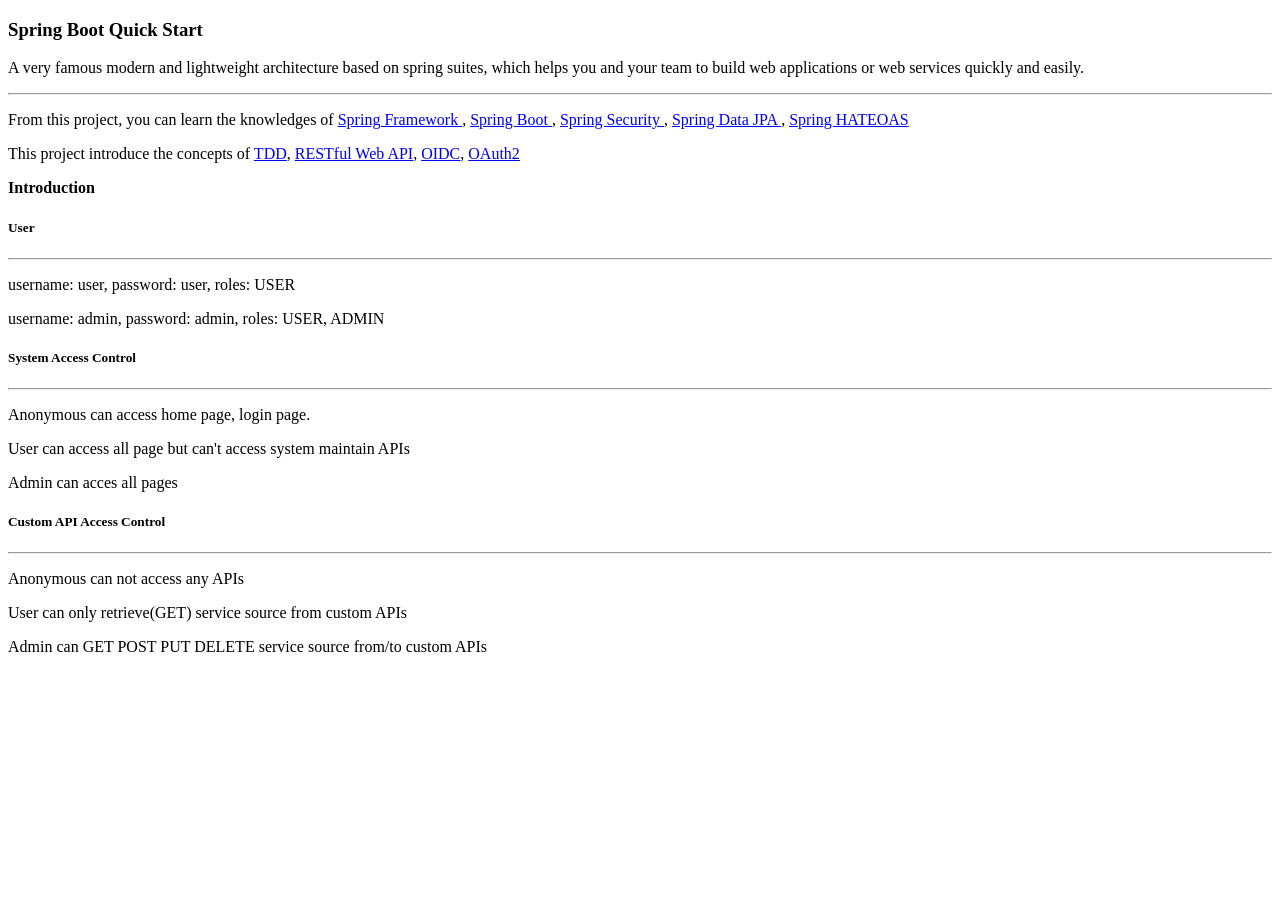
<file: Simulateur/src/main/resources/templates/index.html>
<!DOCTYPE html>
<html xmlns:th="http://www.thymeleaf.org">
<head th:replace="Layout:: head(~{::title}, ~{})">
  <title th:text="#{home.title} + ' | ' + #{app.title}">首页</title>
</head>
<body th:replace="Layout:: body('home', ~{::content} , ~{})">
	<div th:fragment="content">
		<div class="jumbotron">
			<h3 class="display-3" th:text="#{app.title}">Spring Boot Quick Start</h3>
			<p class="lead" th:text="#{home.jumbotron.lead}">A very famous modern and lightweight architecture based on spring suites, which helps you and your team to build web applications or web services quickly and easily.</p>
			<hr class="my-3">
			<p>
				<span th:text="#{home.jumbotron.p.learning}">From this project, you can learn the knowledges of </span>
				<a href="http://projects.spring.io/spring-framework/" target="_blank">Spring Framework </a>,
				<a href="http://projects.spring.io/spring-boot/" target="_blank">Spring Boot </a>,  
				<a href="http://projects.spring.io/spring-security/" target="_blank">Spring Security </a>,
				<a href="http://projects.spring.io/spring-data-jpa/" target="_blank">Spring Data JPA </a>,  
				<a href="http://projects.spring.io/spring-hateoas/" target="_blank">Spring HATEOAS </a>
				<span th:text="#{home.jumbotron.p.so.on}"></span>
			</p>
			<p>
				<span th:text="#{home.jumbotron.p.intro}">This project introduce the concepts of </span>
				<a href="http://www.agiledata.org/essays/tdd.html" target="_blank">TDD</a>,
				<a href="http://www.restfulwebapis.com/" target="_blank">RESTful Web API</a>,
				<a href="http://openid.net/connect/" target="_blank">OIDC</a>,
				<a href="https://oauth.net/2/" target="_blank">OAuth2</a> 
				<span th:text="#{home.jumbotron.p.so.on}"></span>
			</p>
		</div>
		
		<div class="container">
			<div class="card my-5">
				<div class="card-header">
					<b th:text="#{home.introduction}">Introduction</b>
				</div>
				<div class="card-body">
					<h5 class="card-title" th:text="#{home.introduction.user}">User</h5>
					<hr class="my-3">
					<p class="card-text" th:text="#{home.introduction.user.p.user}">username: user, password: user, roles: USER</p>
					<p class="card-text" th:text="#{home.introduction.user.p.admin}">username: admin, password: admin, roles: USER, ADMIN</p>
					
					<h5 class="card-title mt-5" th:text="#{home.introduction.sys}">System Access Control</h5>
					<hr class="my-3">
					<p class="card-text" th:text="#{home.introduction.sys.p.anonymous}">Anonymous can access home page, login page.</p>
					<p class="card-text" th:text="#{home.introduction.sys.p.user}">User can access all page but can't access system maintain APIs</p>
					<p class="card-text" th:text="#{home.introduction.sys.p.admin}">Admin can acces all pages</p>
					
					<h5 class="card-title mt-5" th:text="#{home.introduction.api}">Custom API Access Control</h5>
					<hr class="my-3">
					<p class="card-text" th:text="#{home.introduction.api.p.anonymous}">Anonymous can not access any APIs</p>
					<p class="card-text" th:text="#{home.introduction.api.p.user}">User can only retrieve(GET) service source from custom APIs</p>
					<p class="card-text" th:text="#{home.introduction.api.p.admin}">Admin can GET POST PUT DELETE service source from/to custom APIs</p>
				</div>
			</div>
		</div>
	</div>
</body>
</html>
</file>
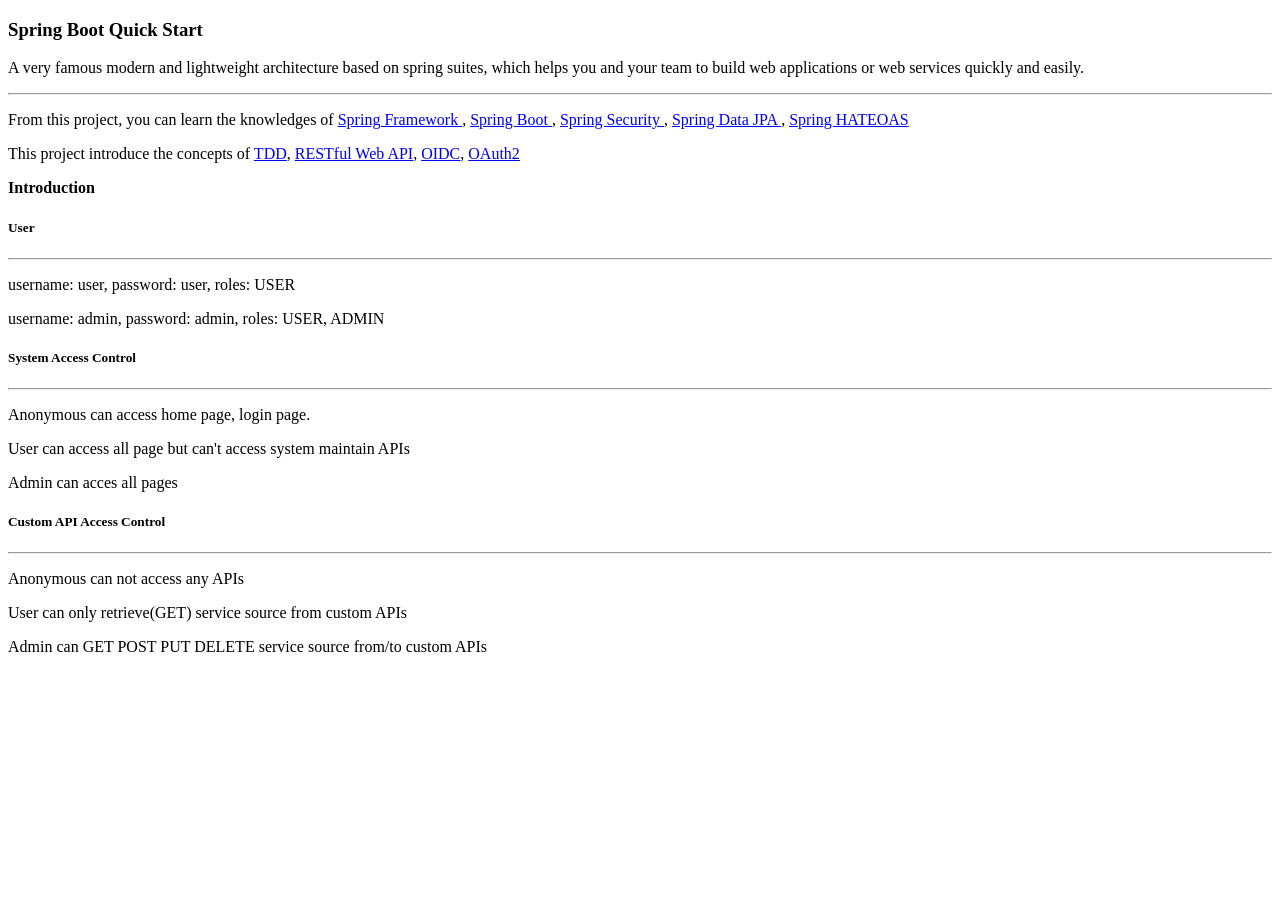
<file: rest/Simulateur/src/main/resources/templates/index.html>
<!DOCTYPE html>
<html xmlns:th="http://www.thymeleaf.org">
<head th:replace="Layout:: head(~{::title}, ~{})">
  <title th:text="#{home.title} + ' | ' + #{app.title}">首页</title>
</head>
<body th:replace="Layout:: body('home', ~{::content} , ~{})">
	<div th:fragment="content">
		<div class="jumbotron">
			<h3 class="display-3" th:text="#{app.title}">Spring Boot Quick Start</h3>
			<p class="lead" th:text="#{home.jumbotron.lead}">A very famous modern and lightweight architecture based on spring suites, which helps you and your team to build web applications or web services quickly and easily.</p>
			<hr class="my-3">
			<p>
				<span th:text="#{home.jumbotron.p.learning}">From this project, you can learn the knowledges of </span>
				<a href="http://projects.spring.io/spring-framework/" target="_blank">Spring Framework </a>,
				<a href="http://projects.spring.io/spring-boot/" target="_blank">Spring Boot </a>,  
				<a href="http://projects.spring.io/spring-security/" target="_blank">Spring Security </a>,
				<a href="http://projects.spring.io/spring-data-jpa/" target="_blank">Spring Data JPA </a>,  
				<a href="http://projects.spring.io/spring-hateoas/" target="_blank">Spring HATEOAS </a>
				<span th:text="#{home.jumbotron.p.so.on}"></span>
			</p>
			<p>
				<span th:text="#{home.jumbotron.p.intro}">This project introduce the concepts of </span>
				<a href="http://www.agiledata.org/essays/tdd.html" target="_blank">TDD</a>,
				<a href="http://www.restfulwebapis.com/" target="_blank">RESTful Web API</a>,
				<a href="http://openid.net/connect/" target="_blank">OIDC</a>,
				<a href="https://oauth.net/2/" target="_blank">OAuth2</a> 
				<span th:text="#{home.jumbotron.p.so.on}"></span>
			</p>
		</div>
		
		<div class="container">
			<div class="card my-5">
				<div class="card-header">
					<b th:text="#{home.introduction}">Introduction</b>
				</div>
				<div class="card-body">
					<h5 class="card-title" th:text="#{home.introduction.user}">User</h5>
					<hr class="my-3">
					<p class="card-text" th:text="#{home.introduction.user.p.user}">username: user, password: user, roles: USER</p>
					<p class="card-text" th:text="#{home.introduction.user.p.admin}">username: admin, password: admin, roles: USER, ADMIN</p>
					
					<h5 class="card-title mt-5" th:text="#{home.introduction.sys}">System Access Control</h5>
					<hr class="my-3">
					<p class="card-text" th:text="#{home.introduction.sys.p.anonymous}">Anonymous can access home page, login page.</p>
					<p class="card-text" th:text="#{home.introduction.sys.p.user}">User can access all page but can't access system maintain APIs</p>
					<p class="card-text" th:text="#{home.introduction.sys.p.admin}">Admin can acces all pages</p>
					
					<h5 class="card-title mt-5" th:text="#{home.introduction.api}">Custom API Access Control</h5>
					<hr class="my-3">
					<p class="card-text" th:text="#{home.introduction.api.p.anonymous}">Anonymous can not access any APIs</p>
					<p class="card-text" th:text="#{home.introduction.api.p.user}">User can only retrieve(GET) service source from custom APIs</p>
					<p class="card-text" th:text="#{home.introduction.api.p.admin}">Admin can GET POST PUT DELETE service source from/to custom APIs</p>
				</div>
			</div>
		</div>
	</div>
</body>
</html>
</file>
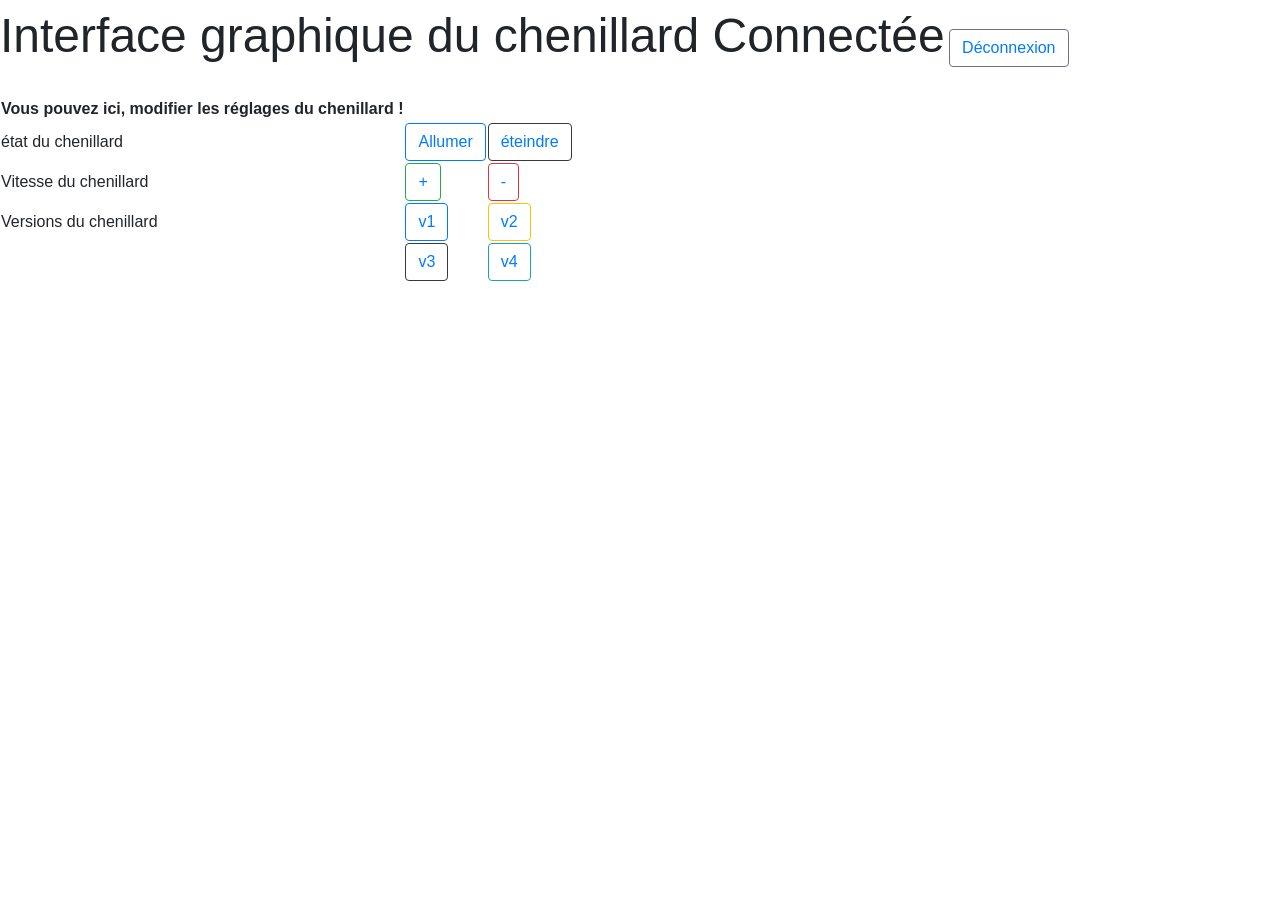
<file: rest/page.HTML>
<!DOCTYPE html>
<html>
<head>
	<title>Chenillard</title>
	<link rel="stylesheet" href="https://stackpath.bootstrapcdn.com/bootstrap/4.4.1/css/bootstrap.min.css" integrity="sha384-Vkoo8x4CGsO3+Hhxv8T/Q5PaXtkKtu6ug5TOeNV6gBiFeWPGFN9MuhOf23Q9Ifjh" crossorigin="anonymous">
	<link rel="stylesheet" href="https://fonts.googleapis.com/css?family=Source+Code+Pro:200,900" >
	<link rel="stylesheet" href="./style.css" >
<th><Font size="10">Interface graphique du chenillard Connect&eacute;e</Font></th>
</head>
<body>
	
<table>
	<tbody>

			
				<th>Vous pouvez ici, modifier les r&eacute;glages du chenillard !</th>

				<button type="button" class="btn btn-outline-secondary" style="color:white"> <a href="http://localhost:8080/chenillard/logOut"> D&eacute;connexion </a></button> </td>
			


			<tr>
	<td>&eacute;tat du chenillard</td>
<td>
<button type="button" class="btn btn-outline-primary" style="color:white"> <a href="http://localhost:8080/chenillard/allumer"> Allumer </a></button> </td>
	<td>
<button type="button" class="btn btn-outline-dark"> <a href="http://localhost:8080/chenillard/eteindre"> &eacute;teindre </a></button> </td>
<td>
</tr>

<tr>
<td>Vitesse du chenillard</td>
<td>
<button type="button" class="btn btn-outline-success"> <a href="http://localhost:8080/chenillard//vitesseUP"> + </a></button> </td>
<td>
<button type="button" class="btn btn-outline-danger"> <a href="http://localhost:8080/chenillard//vitesseDOWN"> - </a></button> </td>
</tr>
<tr></tr>

			<tr>
				<td>Versions du chenillard</td>
			<td> <button type="button" class="btn btn-outline-primary" > <a href="http://localhost:8080/chenillard/chenillardv1"> v1 </a></button> </td>
<td>
<button type="button" class="btn btn-outline-warning"> <a href="http://localhost:8080/chenillard/chenillardv2"> v2 </a></button></td>
</tr>
<tr>
	<td></td>
<td>
<button type="button" class="btn btn-outline-dark"> <a href="http://localhost:8080/chenillard/chenillardv3"> v3 </a></button></td>
<td>
<button type="button" class="btn btn-outline-info"> <a href="http://localhost:8080/chenillard/chenillardv4"> v4 </a></button></td>
<br></br>
</tr>
<tr>
</tr>



</tbody>
</table>
</body>
</html>
</file>
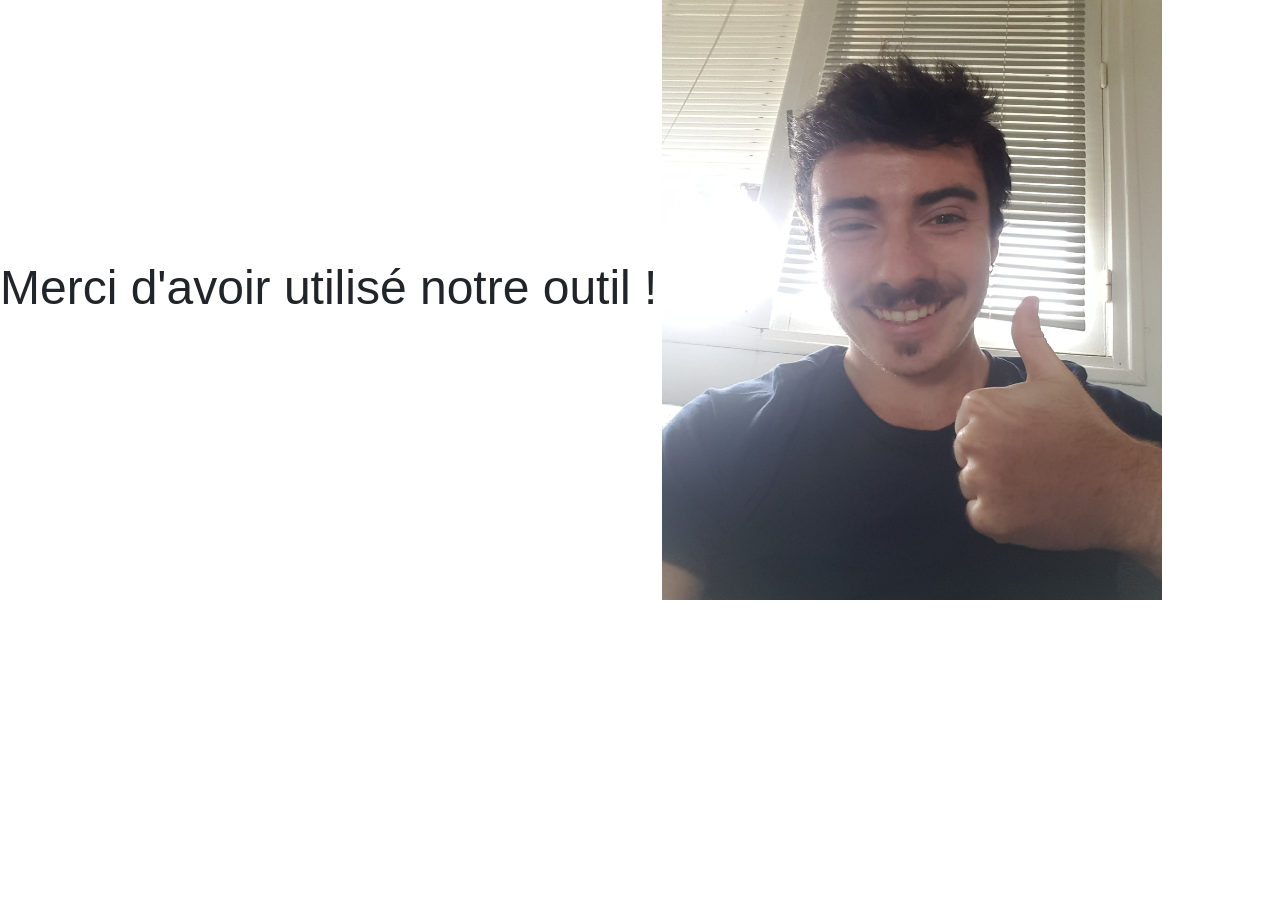
<file: rest/page2.HTML>
<!DOCTYPE html>
<html>
<head>
	<title> </title>
	<link rel="stylesheet" href="https://stackpath.bootstrapcdn.com/bootstrap/4.4.1/css/bootstrap.min.css" integrity="sha384-Vkoo8x4CGsO3+Hhxv8T/Q5PaXtkKtu6ug5TOeNV6gBiFeWPGFN9MuhOf23Q9Ifjh" crossorigin="anonymous">
	<link rel="stylesheet" href="https://fonts.googleapis.com/css?family=Source+Code+Pro:200,900" >
<th><Font size="10">Merci d'avoir utilis&eacute; notre outil !</Font></th>


</head>
<body>
<img src="./zuper.jpg"  width="500" height="600">

</body>
</html>
</file>
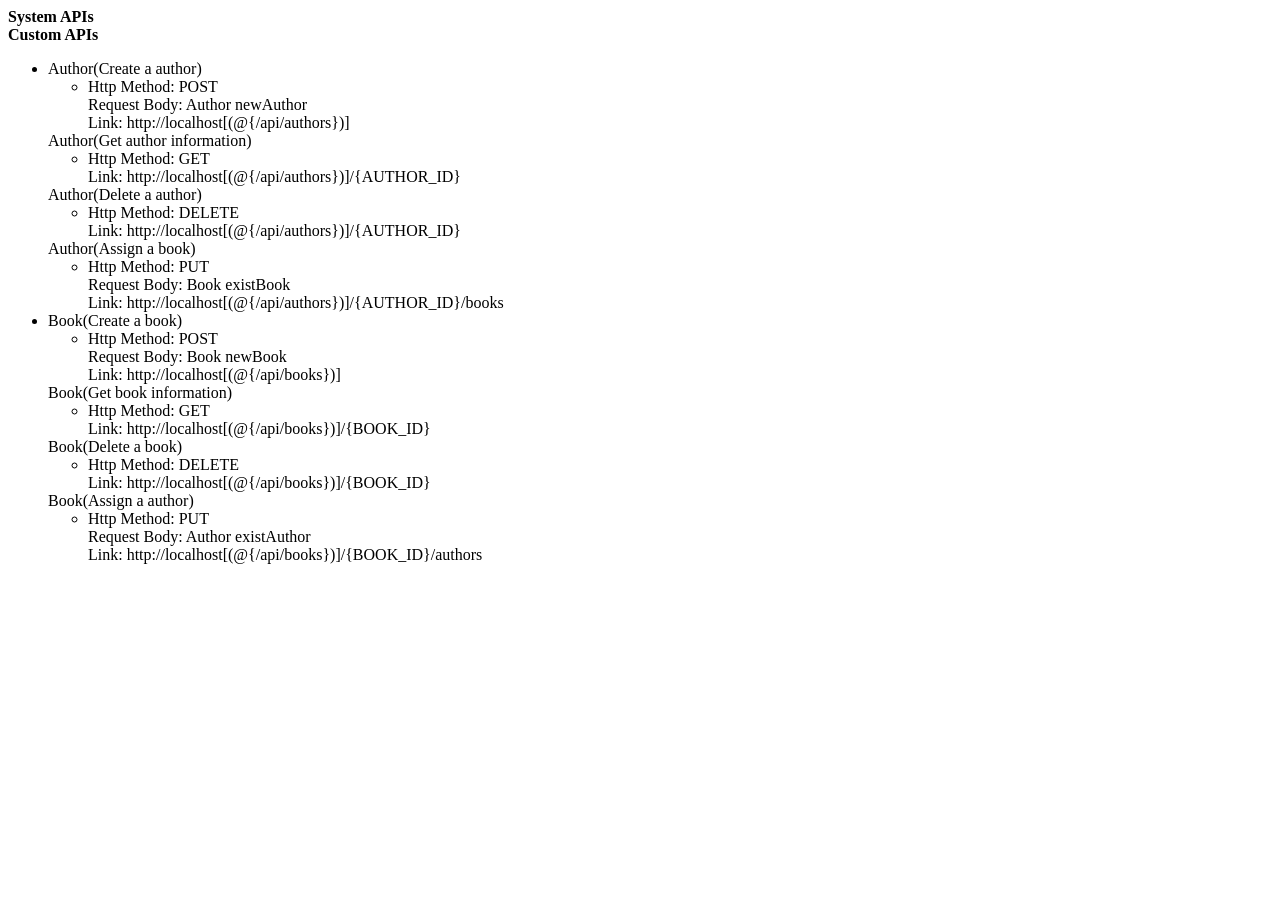
<file: Simulateur/src/main/resources/templates/api.html>
<!DOCTYPE html>
<html xmlns:th="http://www.thymeleaf.org">
<head th:replace="Layout:: head(~{::title}, ~{})">
  <title th:text="APIs + ' | ' + #{app.title}">APIs</title>
</head>
<body th:replace="Layout:: body('webapi', ~{::content} , ~{::script})">
	<div th:fragment="content" class="container mt-5">
		<div class="card">
			<div class="card-header">
				<b th:text="#{api.sys}">System APIs</b>
			</div>
			
			<div class="card-body" id="sysapi">
				
			</div>
		</div>
		
		<div class="card my-5">
			<div class="card-header">
				<b th:text="#{api.custom}">Custom APIs</b>
			</div>
			
			<div class="card-body">
				<ul>
					<li>
						Author(Create a author)
						<ul>
							<li>
								Http Method: <span class="text-danger">POST</span><br>
								Request Body: <span class="text-danger">Author newAuthor</span><br>
								Link: <span class="text-danger">http://localhost[(@{/api/authors})]</span>
							</li>
						</ul>
						Author(Get author information)
						<ul>
							<li>
								Http Method: <span class="text-danger">GET</span><br>
								Link: <span class="text-danger">http://localhost[(@{/api/authors})]/{AUTHOR_ID}</span>
							</li>
						</ul>
						Author(Delete a author)
						<ul>
							<li>
								Http Method: <span class="text-danger">DELETE</span><br>
								Link: <span class="text-danger">http://localhost[(@{/api/authors})]/{AUTHOR_ID}</span>
							</li>
						</ul>
						Author(Assign a book)
						<ul>
							<li>
								Http Method: <span class="text-danger">PUT</span><br>
								Request Body: <span class="text-danger">Book existBook</span><br>
								Link: <span class="text-danger">http://localhost[(@{/api/authors})]/{AUTHOR_ID}/books</span>
							</li>
						</ul>
						
					</li>
					<li>
						Book(Create a book)
						<ul>
							<li>
								Http Method: <span class="text-danger">POST</span><br>
								Request Body: <span class="text-danger">Book newBook</span><br>
								Link: <span class="text-danger">http://localhost[(@{/api/books})]</span>
							</li>
						</ul>
						Book(Get book information)
						<ul>
							<li>
								Http Method: <span class="text-danger">GET</span><br>
								Link: <span class="text-danger">http://localhost[(@{/api/books})]/{BOOK_ID}</span>
							</li>
						</ul>
						Book(Delete a book)
						<ul>
							<li>
								Http Method: <span class="text-danger">DELETE</span><br>
								Link: <span class="text-danger">http://localhost[(@{/api/books})]/{BOOK_ID}</span>
							</li>
						</ul>
						Book(Assign a author)
						<ul>
							<li>
								Http Method: <span class="text-danger">PUT</span><br>
								Request Body: <span class="text-danger">Author existAuthor</span><br>
								Link: <span class="text-danger">http://localhost[(@{/api/books})]/{BOOK_ID}/authors</span>
							</li>
						</ul>
						
					</li>
				</ul>
			</div>
		</div>
	</div>
	
	<script th:inline="javascript">
		$.get('[(@{/actuator})]', function(data){
			if(data && data.links){
				console.log(data);
				var html = '<ul>';
				for(var i = 0; i< data.links.length; i++){
					html += '<li><span>' + data.links[i].rel + '</span><br><a href='+data.links[i].href+ '>' + data.links[i].href + '</a></li>';
				}
				html +='</ul>';
				
				$('#sysapi').html(html);
			}else{
				$('#sysapi').html('No content');
			}
			
		});
	</script>
</body>
</html>
</file>
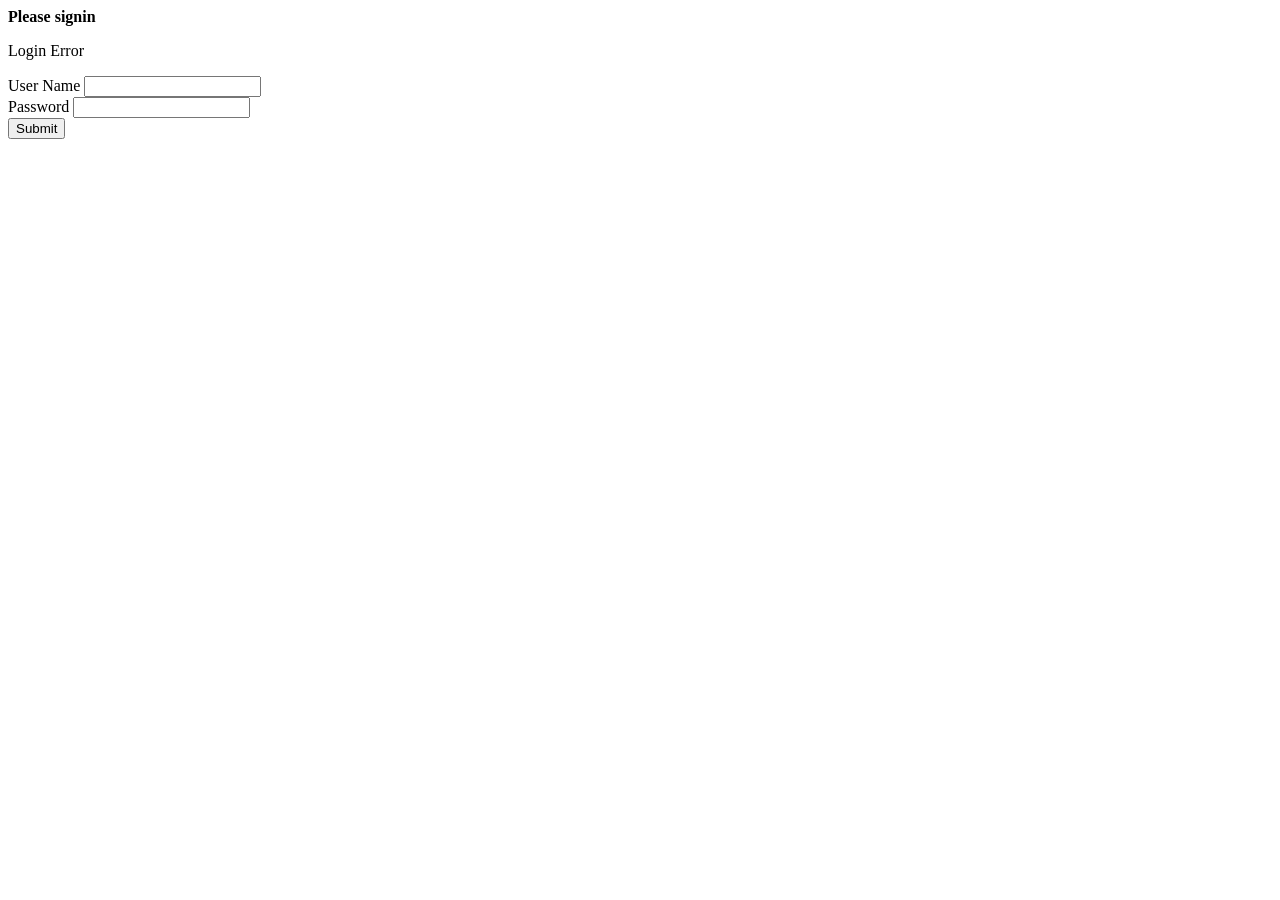
<file: Simulateur/src/main/resources/templates/signin.html>
<!DOCTYPE html>
<html xmlns:th="http://www.thymeleaf.org">
<head th:replace="Layout:: head(~{::title}, ~{})">
  <title th:text="#{signin.title} + ' | ' + #{app.title}">Signin</title>
</head>
<body th:replace="Layout:: body('home', ~{::content} , ~{})">
	<div th:fragment="content" class="container my-t py-5">
		<div class="card mt-5">
			<div class="card-header text-center">
				<b th:text="#{signin.please}">Please signin</b>
			</div>
			
			<div class="card-body" id="sysapi">
				<form th:action="@{/signin}" th:method="post">
					<div class="alert alert-danger" th:if="${param.error != null && session.SPRING_SECURITY_LAST_EXCEPTION != null}">
						<p th:text="${session.SPRING_SECURITY_LAST_EXCEPTION.message}" class="mb-0">Login Error</p>
					</div>
					<div class="form-group">
						<label for="username" th:text="#{user.name}">User Name</label>
						<input type="text" class="form-control form-control-lg" id="username" name="username" th:placeholder="#{user.name.placeholder}" required>
						<small class="form-text text-muted" th:text="#{user.name.help}"></small>
					</div>
					<div class="form-group">
						<label for="password" th:text="#{user.password}">Password</label>
						<input type="password" class="form-control form-control-lg" id="password" name="password"  th:placeholder="#{user.password.placeholder}" required>
						<small class="form-text text-muted" th:text="#{user.password.help}"></small>
					</div>
					<button type="submit" class="btn btn-primary" th:text="#{signin.submit}">Submit</button>
				</form>
			</div>
		</div>
	</div>
</body>
</html>
</file>
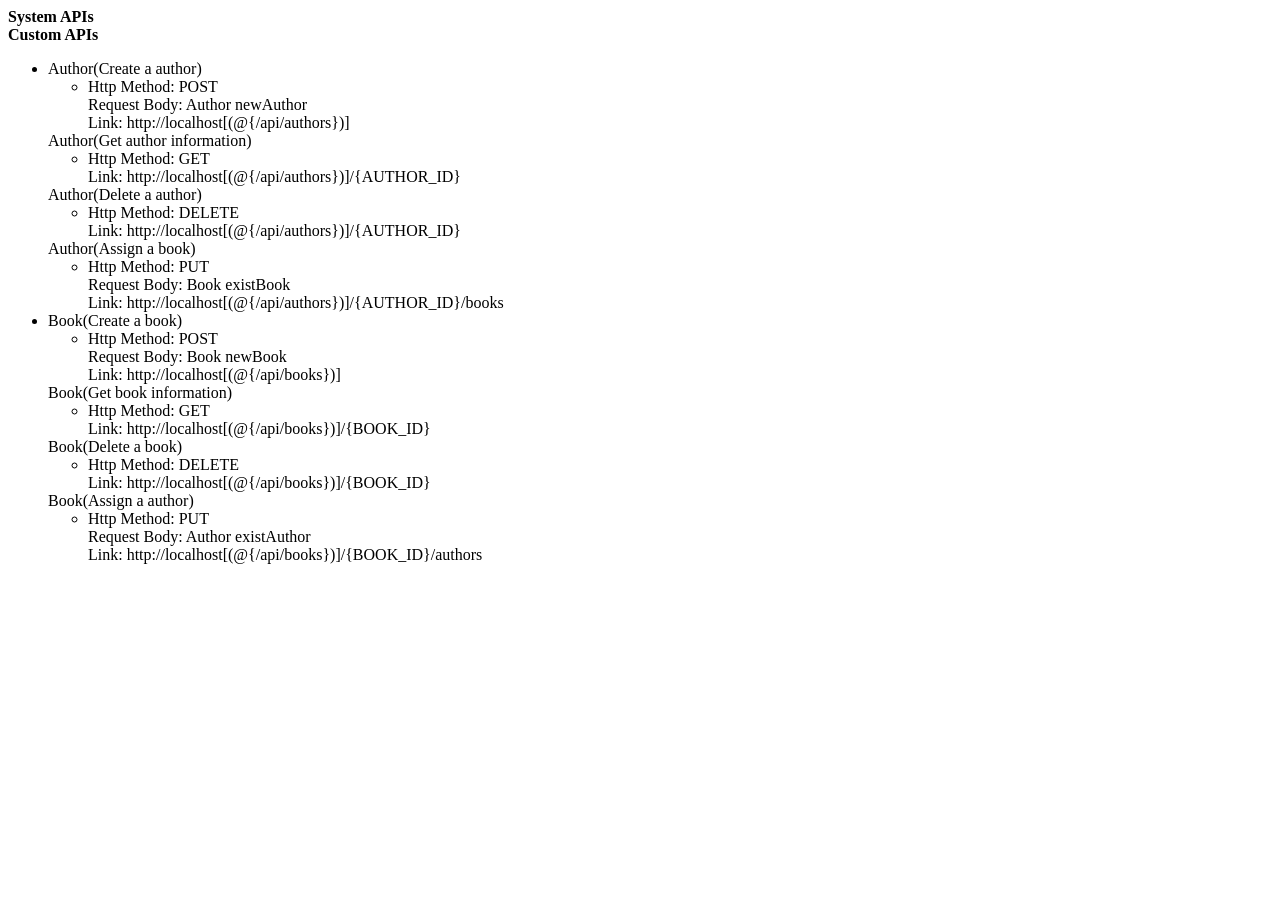
<file: rest/Simulateur/src/main/resources/templates/api.html>
<!DOCTYPE html>
<html xmlns:th="http://www.thymeleaf.org">
<head th:replace="Layout:: head(~{::title}, ~{})">
  <title th:text="APIs + ' | ' + #{app.title}">APIs</title>
</head>
<body th:replace="Layout:: body('webapi', ~{::content} , ~{::script})">
	<div th:fragment="content" class="container mt-5">
		<div class="card">
			<div class="card-header">
				<b th:text="#{api.sys}">System APIs</b>
			</div>
			
			<div class="card-body" id="sysapi">
				
			</div>
		</div>
		
		<div class="card my-5">
			<div class="card-header">
				<b th:text="#{api.custom}">Custom APIs</b>
			</div>
			
			<div class="card-body">
				<ul>
					<li>
						Author(Create a author)
						<ul>
							<li>
								Http Method: <span class="text-danger">POST</span><br>
								Request Body: <span class="text-danger">Author newAuthor</span><br>
								Link: <span class="text-danger">http://localhost[(@{/api/authors})]</span>
							</li>
						</ul>
						Author(Get author information)
						<ul>
							<li>
								Http Method: <span class="text-danger">GET</span><br>
								Link: <span class="text-danger">http://localhost[(@{/api/authors})]/{AUTHOR_ID}</span>
							</li>
						</ul>
						Author(Delete a author)
						<ul>
							<li>
								Http Method: <span class="text-danger">DELETE</span><br>
								Link: <span class="text-danger">http://localhost[(@{/api/authors})]/{AUTHOR_ID}</span>
							</li>
						</ul>
						Author(Assign a book)
						<ul>
							<li>
								Http Method: <span class="text-danger">PUT</span><br>
								Request Body: <span class="text-danger">Book existBook</span><br>
								Link: <span class="text-danger">http://localhost[(@{/api/authors})]/{AUTHOR_ID}/books</span>
							</li>
						</ul>
						
					</li>
					<li>
						Book(Create a book)
						<ul>
							<li>
								Http Method: <span class="text-danger">POST</span><br>
								Request Body: <span class="text-danger">Book newBook</span><br>
								Link: <span class="text-danger">http://localhost[(@{/api/books})]</span>
							</li>
						</ul>
						Book(Get book information)
						<ul>
							<li>
								Http Method: <span class="text-danger">GET</span><br>
								Link: <span class="text-danger">http://localhost[(@{/api/books})]/{BOOK_ID}</span>
							</li>
						</ul>
						Book(Delete a book)
						<ul>
							<li>
								Http Method: <span class="text-danger">DELETE</span><br>
								Link: <span class="text-danger">http://localhost[(@{/api/books})]/{BOOK_ID}</span>
							</li>
						</ul>
						Book(Assign a author)
						<ul>
							<li>
								Http Method: <span class="text-danger">PUT</span><br>
								Request Body: <span class="text-danger">Author existAuthor</span><br>
								Link: <span class="text-danger">http://localhost[(@{/api/books})]/{BOOK_ID}/authors</span>
							</li>
						</ul>
						
					</li>
				</ul>
			</div>
		</div>
	</div>
	
	<script th:inline="javascript">
		$.get('[(@{/actuator})]', function(data){
			if(data && data.links){
				console.log(data);
				var html = '<ul>';
				for(var i = 0; i< data.links.length; i++){
					html += '<li><span>' + data.links[i].rel + '</span><br><a href='+data.links[i].href+ '>' + data.links[i].href + '</a></li>';
				}
				html +='</ul>';
				
				$('#sysapi').html(html);
			}else{
				$('#sysapi').html('No content');
			}
			
		});
	</script>
</body>
</html>
</file>
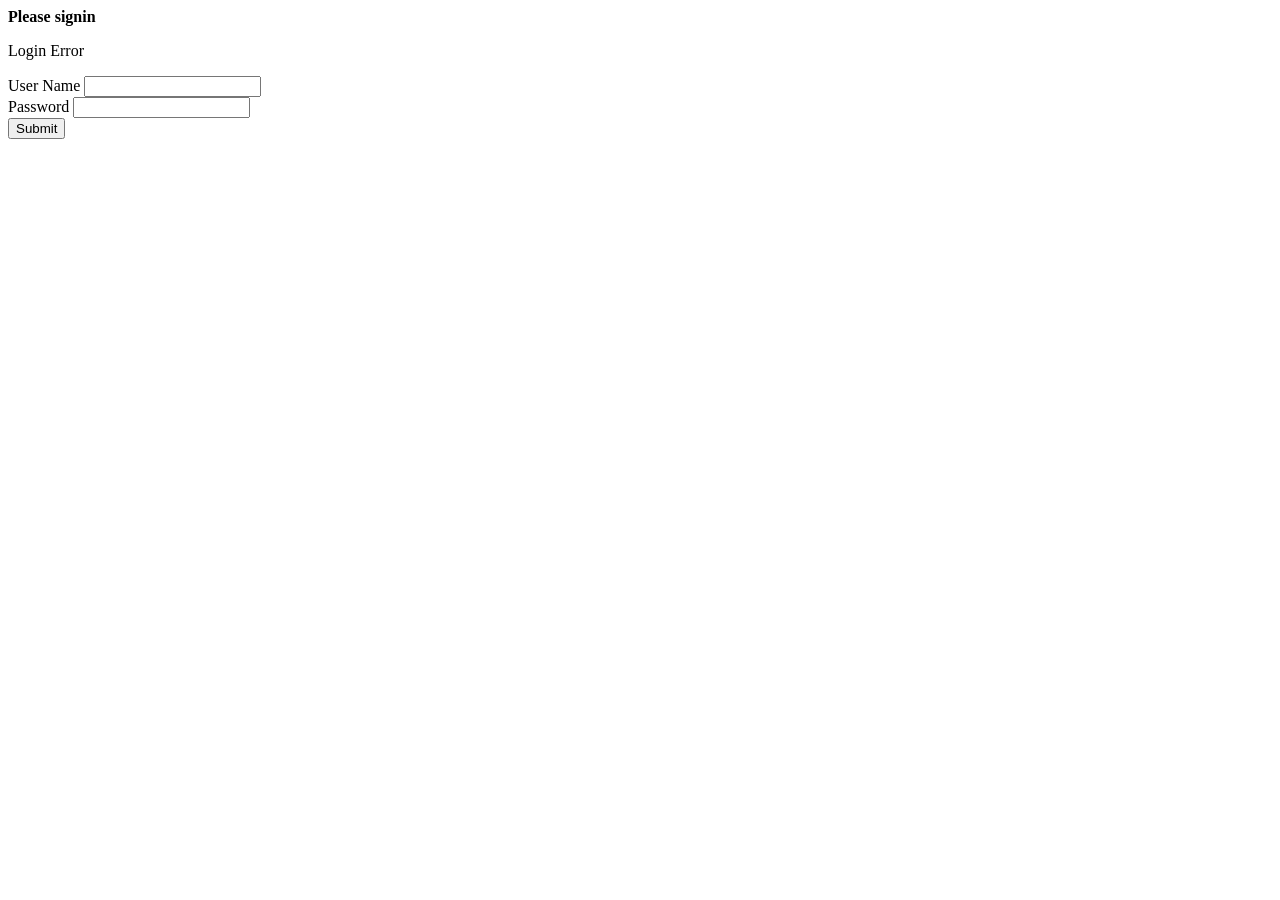
<file: rest/Simulateur/src/main/resources/templates/signin.html>
<!DOCTYPE html>
<html xmlns:th="http://www.thymeleaf.org">
<head th:replace="Layout:: head(~{::title}, ~{})">
  <title th:text="#{signin.title} + ' | ' + #{app.title}">Signin</title>
</head>
<body th:replace="Layout:: body('home', ~{::content} , ~{})">
	<div th:fragment="content" class="container my-t py-5">
		<div class="card mt-5">
			<div class="card-header text-center">
				<b th:text="#{signin.please}">Please signin</b>
			</div>
			
			<div class="card-body" id="sysapi">
				<form th:action="@{/signin}" th:method="post">
					<div class="alert alert-danger" th:if="${param.error != null && session.SPRING_SECURITY_LAST_EXCEPTION != null}">
						<p th:text="${session.SPRING_SECURITY_LAST_EXCEPTION.message}" class="mb-0">Login Error</p>
					</div>
					<div class="form-group">
						<label for="username" th:text="#{user.name}">User Name</label>
						<input type="text" class="form-control form-control-lg" id="username" name="username" th:placeholder="#{user.name.placeholder}" required>
						<small class="form-text text-muted" th:text="#{user.name.help}"></small>
					</div>
					<div class="form-group">
						<label for="password" th:text="#{user.password}">Password</label>
						<input type="password" class="form-control form-control-lg" id="password" name="password"  th:placeholder="#{user.password.placeholder}" required>
						<small class="form-text text-muted" th:text="#{user.password.help}"></small>
					</div>
					<button type="submit" class="btn btn-primary" th:text="#{signin.submit}">Submit</button>
				</form>
			</div>
		</div>
	</div>
</body>
</html>
</file>
<file: rest/style.css>
/*@import url('https://fonts.googleapis.com/css?family=Source+Code+Pro:200,900');

:root {
  --text-color: hsla(210, 50%, 85%, 1);
  --shadow-color: hsla(210, 40%, 52%, .4);
  --btn-color: hsl(210, 80%, 42%);
  --bg-color: #141218;
}

* {
  box-sizing: border-box;
}

html, body {
  width: 100%;
  height: 100%;
  display: flex;
  align-items: center;
  justify-content: center;
  background-color: var(--bg-color);
}

button {
  position:relative;
  padding: 10px 20px;  
  border: none;
  background: none;
  cursor: pointer;
  
  font-family: "Source Code Pro";
  font-weight: 900;
  text-transform: uppercase;
  font-size: 30px;  
  color: var(--text-color);
  
  background-color: var(--btn-color);
  box-shadow: var(--shadow-color) 2px 2px 22px;
  border-radius: 4px; 
  z-index: 0;  
  overflow: hidden;   
}

button:focus {
  outline-color: transparent;
  box-shadow: var(--btn-color) 2px 2px 22px;
}

.right::after, button::after {
  content: var(--content);
  display: block;
  position: absolute;
  white-space: nowrap;
  padding: 40px 40px;
  pointer-events:none;
}

button::after{
  font-weight: 200;
  top: -30px;
  left: -20px;
} 

.right, .left {
  position: absolute;
  width: 100%;
  height: 100%;
  top: 0;
}
.right {
  left: 66%;
}
.left {
  right: 66%;
}
.right::after {
  top: -30px;
  left: calc(-66% - 20px);
  
  background-color: var(--bg-color);
  color:transparent;
  transition: transform .4s ease-out;
  transform: translate(0, -90%) rotate(0deg)
}

button:hover .right::after {
  transform: translate(0, -47%) rotate(0deg)
}

button .right:hover::after {
  transform: translate(0, -50%) rotate(-7deg)
}

button .left:hover ~ .right::after {
  transform: translate(0, -50%) rotate(7deg)
}
*/
/* bubbles */
/*
button::before {
  content: '';
  pointer-events: none;
  opacity: .6;
  background:
    radial-gradient(circle at 20% 35%,  transparent 0,  transparent 2px, var(--text-color) 3px, var(--text-color) 4px, transparent 4px),
    radial-gradient(circle at 75% 44%, transparent 0,  transparent 2px, var(--text-color) 3px, var(--text-color) 4px, transparent 4px),
    radial-gradient(circle at 46% 52%, transparent 0, transparent 4px, var(--text-color) 5px, var(--text-color) 6px, transparent 6px);

  width: 100%;
  height: 300%;
  top: 0;
  left: 0;
  position: absolute;
  animation: bubbles 5s linear infinite both;
}

@keyframes bubbles {
  from {
    transform: translate();
  }
  to {
    transform: translate(0, -66.666%);
  }
}
*/
</file>
